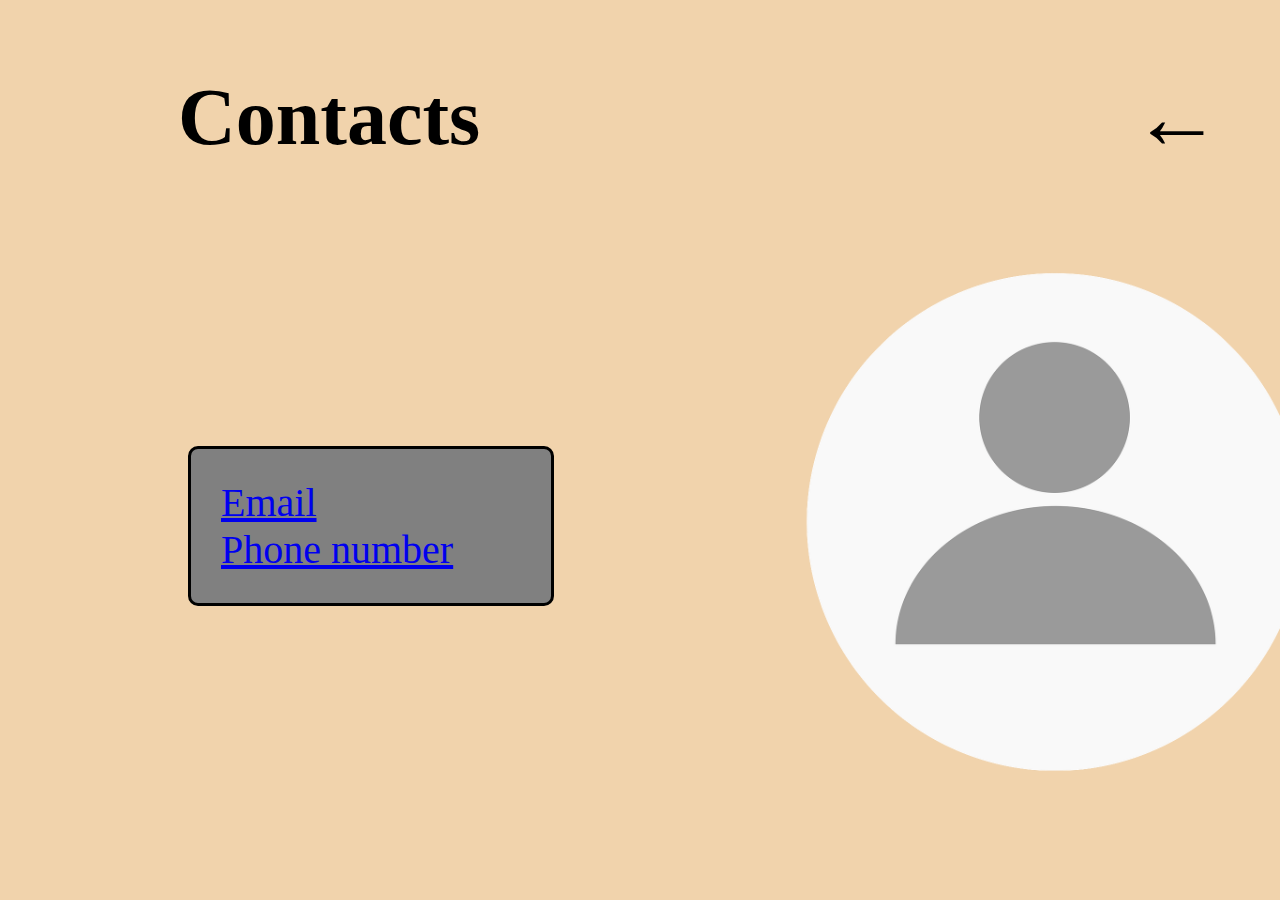
<file: contact.html>
<!DOCTYPE html>
<head>
    <meta name="viewport" content="width=device-width, initial-scale=1.0">
    <title>Contact Me</title>
    <link rel="stylesheet" href="contactstyles.css">
</head>
<body>
    <div class="header">
        <div class="title">
            <h1>Contacts</h1>
        </div>
        <a href="index.html" id="backarrow">&#8592;</a>
    </div>

    <div class="contact-container">
        <div class="contact-links">
            <a href="mailto:0014212@student.isf.edu.hk?subject=Hello!&body=Hello Corn Dogs. %0A%0A I am emailing to contact you about your awesome website. %0A%0A Signed, User">Email</a>
            <br>
            <a href="tel:+85294430029">Phone number</a>
        </div>
        <img src="assets/contact.png" id="contact-img">
    </div>
</body>
</html>
</file>
<file: contactstyles.css>
:root {
    background-color: rgb(241, 211, 172);
    --border-gradient: linear-gradient(to bottom, white, black) 1;
    --color1: white;
    --color2: pink;
    --color3: gray;
}

.header {
    display:flex;
    align-items: center;
    justify-content: space-between;
    padding: 10px 50px;
}

#backarrow {
    color: black;
    text-decoration: none;
    font-size: 90px;
    right: 50px;
    font-weight: bold;
}

#backarrow:hover {
    animation: colour-change 0.3s forwards;
}

@keyframes colour-change {
    0% {
        color: black;
    }
    100% {
        color:red;
    }
}


#backarrow:focus {
    animation: explode 0.3s forwards;
}

@keyframes explode {
    0% {
        transform: scale(1);
        opacity: 1;
    }

    100% {
        transform: scale(0);
        opacity: 0;
    }
}



.title {
    color: black;  
    font-size: 40px;
    margin-left: 120px;
}



.contact-links {
    color: rgb(0, 64, 255);
    font-size: 40px;
    margin-left: 80px;
    border-radius: 10px;
    border: solid;
    border-color: black;
    border-width: 3px;
    padding: 30px;
    width: 300px;
    background-color: gray;
}


@keyframes link-hover {
    0% {
        color: rgb(0, 64, 255)
    }
    100% {
        color: black;
    }
}


.contact-links a:hover {
    color: rgb(13, 255, 0);
}


img {
    width: 200px;
    scale: 3;
    margin-left: 400px;
}

.contact-container {
    display:flex;
    align-items: center;
    margin: 100px;
    padding-top: 100px;
}

@media (max-width: 1100px) {

    body{ 
        margin-left: -100px;
    }
    img {
        margin-left: 25vw;
        width: 10vw;
    }

}
</file>
